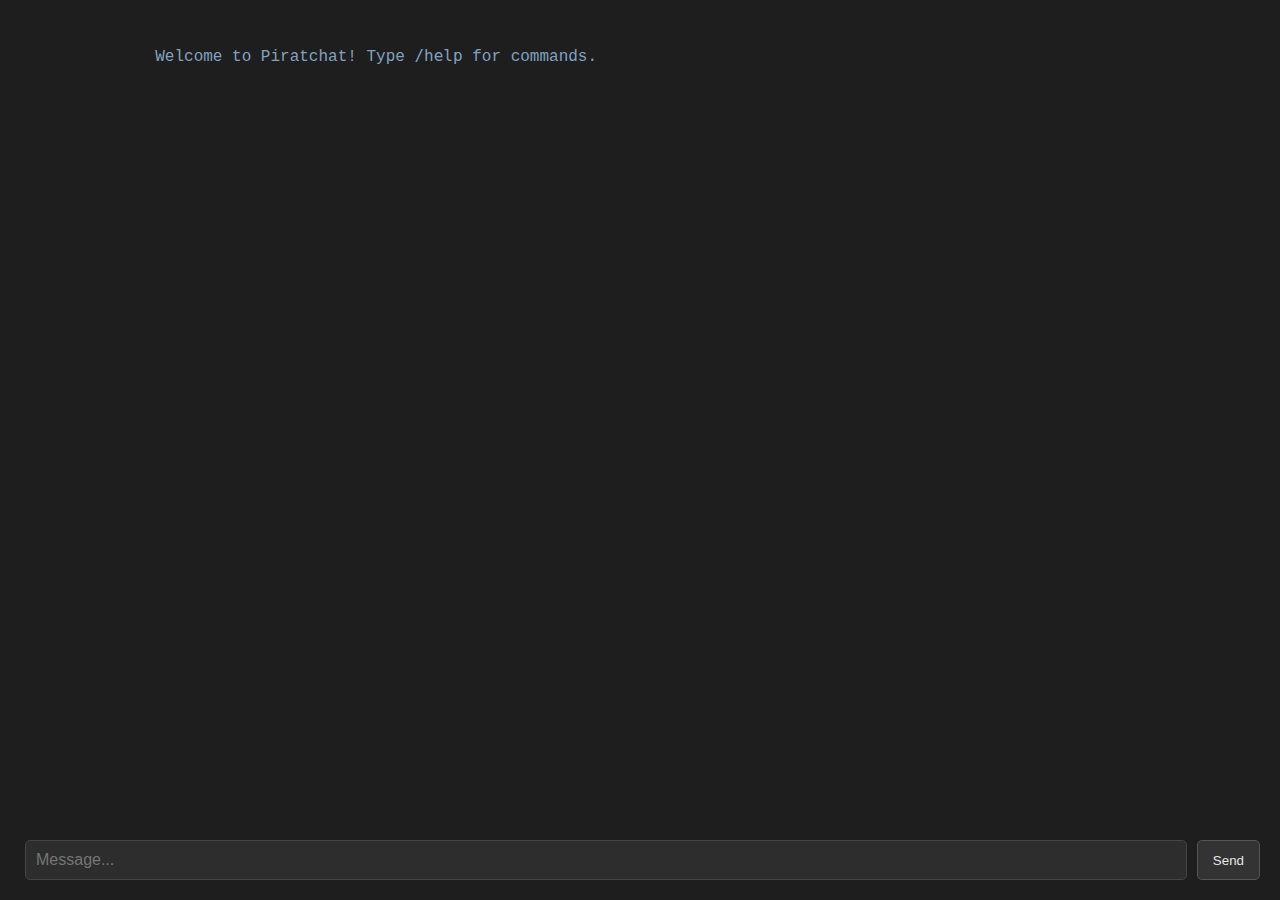
<file: frontends/mockup/index.html>
<!DOCTYPE html>
<html lang="en">

<head>
    <meta charset="UTF-8">
    <meta name="viewport" content="width=device-width, initial-scale=1.0">
    <title>Piratchat</title>
    <style>
        * {
            box-sizing: border-box;
            margin: 0;
            padding: 0;
        }

        body {
            height: 100vh;
            margin: 0;
            font-family: 'Courier New', Courier, monospace;
            display: flex;
            justify-content: center;
            align-items: center;
            background-color: #1e1e1e;
            color: #e4e4e4;
        }

        .terminal {
            width: 100%;
            height: 100%;
            display: flex;
            flex-direction: column;
            padding: 20px;
            overflow: hidden;
            background-color: #1e1e1e;
            color: #e4e4e4;
        }

        .output {
            flex-grow: 1;
            overflow-y: auto;
            white-space: pre-wrap;
            word-wrap: break-word;
            font-size: 16px;
            line-height: 1.5;
            margin-bottom: 10px;
            padding-left: 10px;
            padding-right: 10px;
        }

        .input-container {
            display: flex;
            padding-top: 10px;
        }

        .input-container input {
            width: 95%;
            padding: 10px;
            background-color: #2d2d2d;
            color: #e4e4e4;
            border: 1px solid #444;
            border-radius: 5px;
            font-size: 16px;
            outline: none;
            margin-left: 5px;
        }

        .input-container button {
            padding: 10px 15px;
            background-color: #333;
            color: #e4e4e4;
            border: 1px solid #555;
            border-radius: 5px;
            cursor: pointer;
            margin-left: 10px;
            transition: background-color 0.3s ease;
        }

        .input-container button:hover {
            background-color: #444;
        }

        .hidden {
            display: none;
        }

        .login-message {
            color: #81a1c1;
            margin-left: 10px;
        }

        .user-message {
            color: #e4e4e4;
        }

        .server-message {
            color: #888888;
        }
    </style>
</head>

<body>
    <div class="terminal">
        <div class="output" id="output">
            <span class="login-message">Welcome to Piratchat! Type <code>/help</code> for commands.</span>
        </div>
        <div class="input-container">
            <input type="text" id="user-input" placeholder="Message..." autofocus>
            <button id="send-button">Send</button>
        </div>
    </div>

    <script>
        const outputElement = document.getElementById('output');
        const inputElement = document.getElementById('user-input');
        const sendButton = document.getElementById('send-button');

        let loggedIn = false;
        let username = '';

        // Utility function to get cookies
        function getCookie(name) {
            const value = `; ${document.cookie}`;
            const parts = value.split(`; ${name}=`);
            if (parts.length === 2) return parts.pop().split(';').shift();
            return null;
        }

        // Utility function to set cookies
        function setCookie(name, value) {
            const d = new Date();
            d.setTime(d.getTime() + (365 * 24 * 60 * 60 * 1000)); // 1 year expiration
            const expires = "expires=" + d.toUTCString();
            document.cookie = `${name}=${value}; ${expires}; path=/`;
        }

        // Generate a random UUID
        function generateUUID() {
            return 'xxxxxxxx-xxxx-4xxx-yxxx-xxxxxxxxxxxx'.replace(/[xy]/g, function (c) {
                const r = Math.random() * 16 | 0,
                    v = c === 'x' ? r : (r & 0x3 | 0x8);
                return v.toString(16);
            });
        }

        function displayOutput(message, isUserMessage = false) {
            const p = document.createElement('p');
            if (!isUserMessage) {
                message = `[server] ${message}`; // Add [server] prefix to server messages
            }
            p.textContent = message;
            if (isUserMessage) {
                p.classList.add('user-message');
            } else {
                p.classList.add('server-message');
            }
            outputElement.appendChild(p);
            outputElement.scrollTop = outputElement.scrollHeight;
        }

        function handleInput(input) {
            const command = input.trim().toLowerCase();

            if (!loggedIn) {
                if (command.startsWith('/register ')) {
                    const nick = command.slice(10).trim();
                    if (nick) {
                        const existingPassword = getCookie(nick);
                        if (existingPassword) {
                            displayOutput("This nickname is already taken. Please login with your password.", false);
                        } else {
                            const password = generateUUID();
                            setCookie(nick, password);
                            displayOutput(`Registered successfully with nickname: ${nick}. Your password is ${password}.`, false);
                        }
                    } else {
                        displayOutput("Please enter a valid nickname.", false);
                    }
                } else if (command.startsWith('/login ')) {
                    const password = command.slice(7).trim();
                    for (let i = 0; i < document.cookie.split(';').length; i++) {
                        const cookie = document.cookie.split(';')[i].trim();
                        if (cookie.includes('=')) {
                            const [cookieName, cookieValue] = cookie.split('=');
                            if (password === cookieValue) {
                                username = cookieName;
                                loggedIn = true;
                                displayOutput(`Logged in as: ${username}`, false);
                                displayOutput("You can now chat. Type /help for available commands.", false);
                                return;
                            }
                        }
                    }
                    displayOutput("Invalid password. Try again or register a new nickname.", false);
                } else if (command === '/help') {
                    displayOutput("Available commands:\n/register <nick> - Register a new nickname\n/login <password> - Login with your password\n/help - Show this help message", false);
                } else {
                    displayOutput("Invalid command. Type /help for help.", false);
                }
            } else {
                if (command === '/help') {
                    displayOutput("Available commands:\n/help - Show this help message", false);
                } else {
                    displayOutput(`<${username}>: ${command}`, true);
                }
            }
        }

        sendButton.addEventListener('click', function () {
            const userInput = inputElement.value.trim();
            if (userInput) {
                handleInput(userInput);
                inputElement.value = '';
            }
        });

        inputElement.addEventListener('keypress', function (event) {
            if (event.key === 'Enter') {
                event.preventDefault();
                const userInput = inputElement.value.trim();
                if (userInput) {
                    handleInput(userInput);
                    inputElement.value = '';
                }
            }
        });
    </script>
</body>

</html>
</file>
